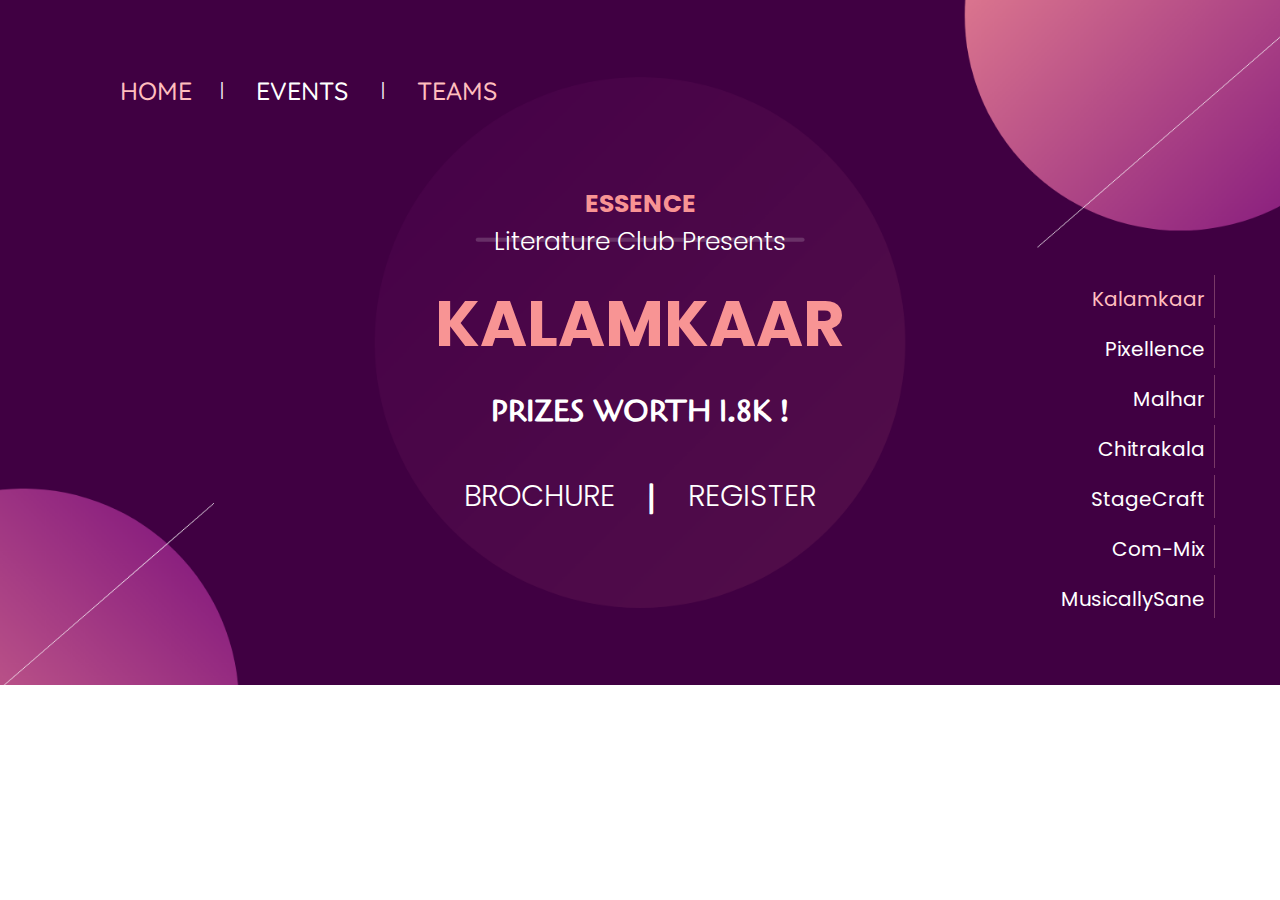
<file: Events/event-1.html>
<!DOCTYPE html>
<html lang="en" class="event_page">

<head>
	<meta charset="UTF-8">
	<meta http-equiv="X-UA-Compatible" content="IE=edge">
	<meta name="viewport" content="width=1540">
	<script src="../Resources/JS/disable-inspection.js"></script>
	<title>IIITV-ICD SBE Kalamkaar</title>
	<link rel="shortcut icon" href="../Resources/Images/FeviconFinal.png" type="image/x-icon">
	<link rel="preconnect" href="https://fonts.gstatic.com">
	<link href="https://fonts.googleapis.com/css2?family=Poppins:wght@400;700&display=swap" rel="stylesheet">
	<link href="https://fonts.googleapis.com/css2?family=Cagliostro&display=swap" rel="stylesheet">
	<link href="https://fonts.googleapis.com/css2?family=Quicksand:wght@700&display=swap" rel="stylesheet">
	<link rel="stylesheet" href="../Resources/CSS/style.css">
</head>

<body class="event-body">
	<div class="event-body-div" style="overflow-y: hidden;">
		<nav style="padding-top:70px; padding-left: 110px; position:absolute;" class="container animation">
			<a href="../index.html" class="home">HOME</a>&nbsp;&nbsp;&nbsp;&nbsp;<b>|</b>&nbsp;&nbsp;&nbsp;&nbsp;
			<a href="#" class="events active">EVENTS</a>&nbsp;&nbsp;&nbsp;&nbsp;&nbsp;<b>|</b>&nbsp;&nbsp;&nbsp;&nbsp;
			<a href="../Teams/team-1.html" class="teams">TEAMS</a>
		</nav>
		<h3 style="margin-top: 185px;">ESSENCE
		</h3>
		<h3 class="line" style="font-weight: 300; color: #ffffff; margin-bottom: 15px;">Literature Club Presents</h3>
		<h1>KALAMKAAR</h1>
		<h2 style="margin-top: 25px;">PRIZES WORTH 1.8K ! <br><br>
			<a class="event-detail-button" href="https://drive.google.com/file/d/1p2IymKjKSDJ2zda-RBe6IHRdV35ygMWM/view?usp=sharing" target="_blank">BROCHURE</a> &nbsp;&nbsp; | &nbsp;&nbsp; 
			<a class="event-detail-button"href="https://docs.google.com/forms/d/1j2zESmUNPmNud_5a_FXYK8Ii0Y2oEgWeb0gOuvVRbvg/edit?usp=sharing" target="_blank">REGISTER</a>
		</h2>
		<ul>
			<li class="cont-li swipe-animation">
				<a href="#" class="active"> Kalamkaar </a>
			</li>
			<li class="cont-li swipe-animation">
				<a href="event-2.html"> Pixellence </a>
			</li>
			<li class="cont-li swipe-animation">
				<a href="event-3.html"> Malhar </a>
			</li>
			<li class="cont-li swipe-animation">
				<a href="event-4.html"> Chitrakala </a>
			</li>
			<li class="cont-li swipe-animation">
				<a href="event-5.html"> StageCraft </a>
			</li>
			<li class="cont-li swipe-animation">
				<a href="event-6.html"> Com-Mix </a>
			</li>
			<li class="cont-li swipe-animation">
				<a href="event-7.html"> MusicallySane </a>
			</li>
		</ul>
	</div>
</body>

</html>
</file>
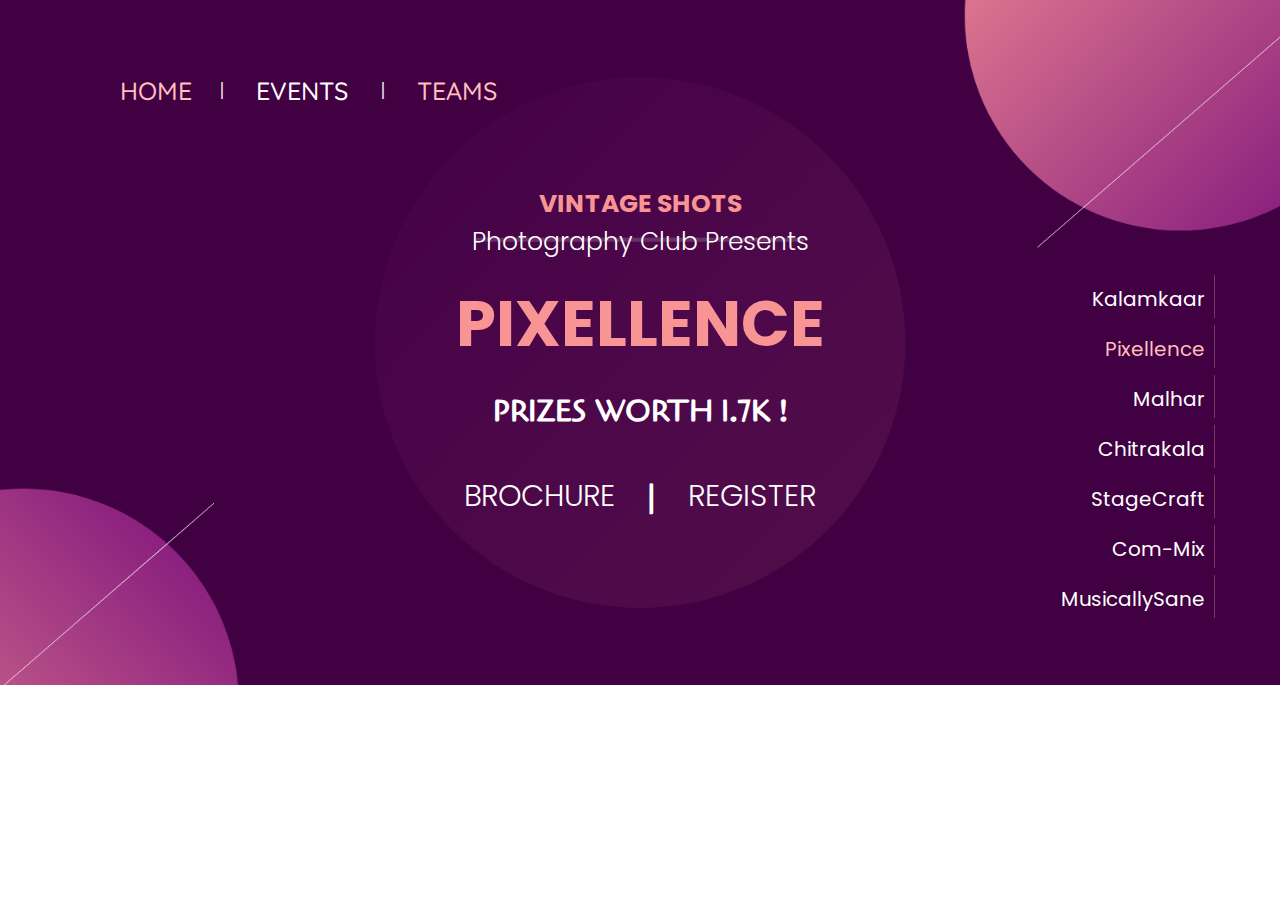
<file: Events/event-2.html>
<!DOCTYPE html>
<html lang="en" class="event_page">

<head>
	<meta charset="UTF-8">
	<meta http-equiv="X-UA-Compatible" content="IE=edge">
	<meta name="viewport" content="width=1540">
	<script src="../Resources/JS/disable-inspection.js"></script>
	<title>IIITV-ICD SBE Pixellence</title>
	<link rel="shortcut icon" href="../Resources/Images/FeviconFinal.png" type="image/x-icon">
	<link rel="preconnect" href="https://fonts.gstatic.com">
	<link href="https://fonts.googleapis.com/css2?family=Poppins:wght@400;700&display=swap" rel="stylesheet">
	<link href="https://fonts.googleapis.com/css2?family=Cagliostro&display=swap" rel="stylesheet">
	<link href="https://fonts.googleapis.com/css2?family=Quicksand:wght@700&display=swap" rel="stylesheet">
	<link rel="stylesheet" href="../Resources/CSS/style.css">
</head>

<body class="event-body">
	<div class="event-body-div" style="overflow-y: hidden;">
		<nav style="padding-top:70px; padding-left: 110px; position:absolute;" class="container animation">
			<a href="../index.html" class="home">HOME</a>&nbsp;&nbsp;&nbsp;&nbsp;<b>|</b>&nbsp;&nbsp;&nbsp;&nbsp;
			<a href="#" class="events active">EVENTS</a>&nbsp;&nbsp;&nbsp;&nbsp;&nbsp;<b>|</b>&nbsp;&nbsp;&nbsp;&nbsp;
			<a href="../Teams/team-1.html" class="teams">TEAMS</a>
		</nav>
		<h3 style="margin-top: 185px;">VINTAGE SHOTS
		</h3>
		<h3 style="font-weight: 300; color: #ffffff; margin-bottom: 15px;">Photography Club Presents</h3>
		<h1 >PIXELLENCE</h1>
		<h2 style="margin-top: 25px;">PRIZES WORTH 1.7K ! <br><br>
			<a class="event-detail-button" href="https://drive.google.com/file/d/1z0d2UCihuOVECp3DSAgvnSQmucKH1pAK/view?usp=sharing" target="_blank">BROCHURE</a> &nbsp;&nbsp; | &nbsp;&nbsp; 
			<a class="event-detail-button"href="https://docs.google.com/forms/d/1kRis7jmcJztSyFahsmYsS7JOHBawSRUImPK9avq2OOk/edit?usp=sharing" target="_blank">REGISTER</a>
		</h2>
		<ul>
			<li class="cont-li swipe-animation">
				<a href="event-1.html"> Kalamkaar </a>
			</li>
			<li class="cont-li swipe-animation">
				<a href="#" class="active"> Pixellence </a>
			</li>
			<li class="cont-li swipe-animation">
				<a href="event-3.html"> Malhar </a>
			</li>
			<li class="cont-li swipe-animation">
				<a href="event-4.html"> Chitrakala </a>
			</li>
			<li class="cont-li swipe-animation">
				<a href="event-5.html"> StageCraft </a>
			</li>
			<li class="cont-li swipe-animation">
				<a href="event-6.html"> Com-Mix </a>
			</li>
			<li class="cont-li swipe-animation">
				<a href="event-7.html"> MusicallySane </a>
			</li>
		</ul>
	</div>
</body>

</html>
</file>
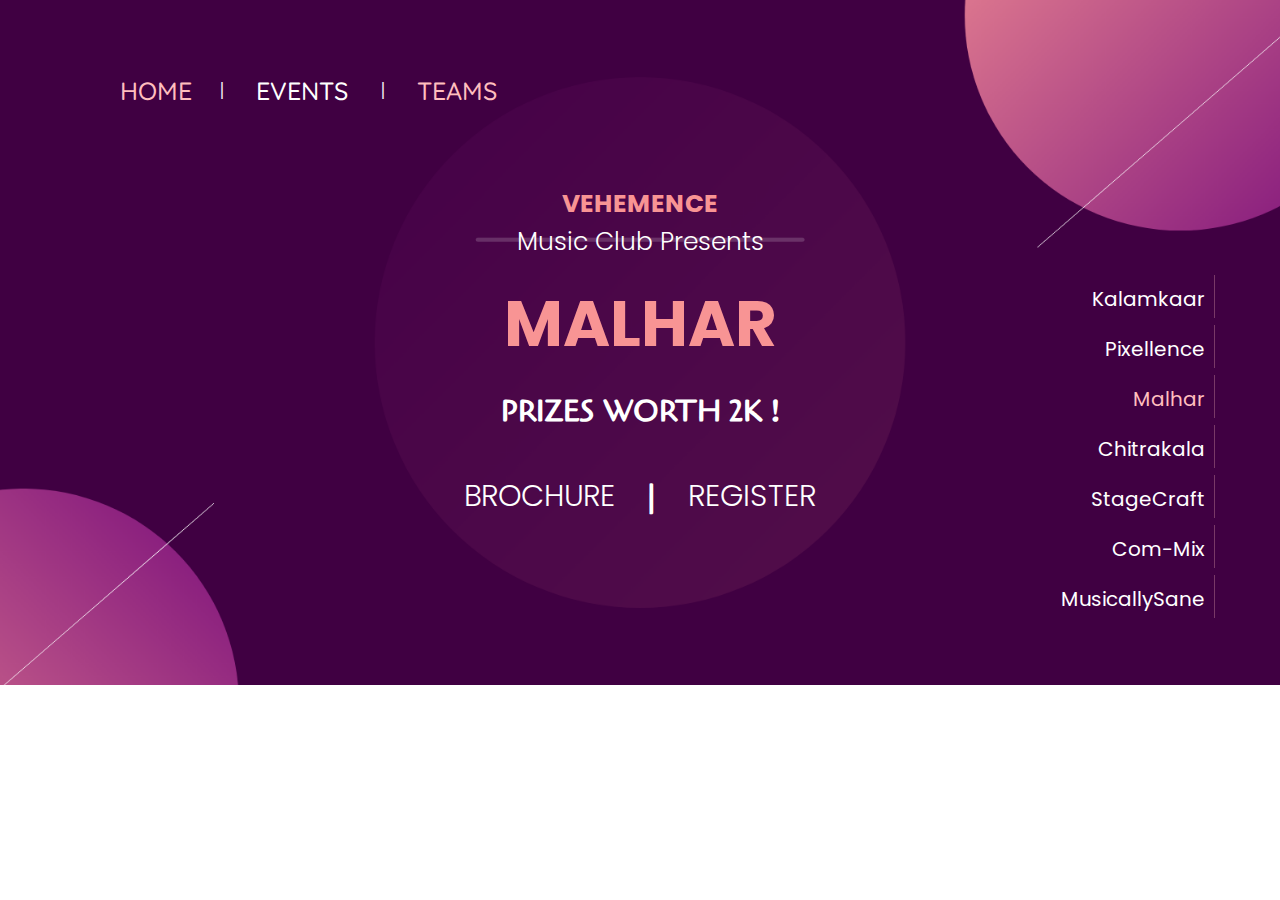
<file: Events/event-3.html>
<!DOCTYPE html>
<html lang="en" class="event_page">

<head>
	<meta charset="UTF-8">
	<meta http-equiv="X-UA-Compatible" content="IE=edge">
	<meta name="viewport" content="width=1540">
	<script src="../Resources/JS/disable-inspection.js"></script>
	<title>IIITV-ICD SBE Malhar</title>
	<link rel="shortcut icon" href="../Resources/Images/FeviconFinal.png" type="image/x-icon">
	<link rel="preconnect" href="https://fonts.gstatic.com">
	<link href="https://fonts.googleapis.com/css2?family=Poppins:wght@400;700&display=swap" rel="stylesheet">
	<link href="https://fonts.googleapis.com/css2?family=Cagliostro&display=swap" rel="stylesheet">
	<link href="https://fonts.googleapis.com/css2?family=Quicksand:wght@700&display=swap" rel="stylesheet">
	<link rel="stylesheet" href="../Resources/CSS/style.css">
</head>

<body class="event-body">
	<div class="event-body-div" style="overflow-y: hidden;">
		<nav style="padding-top:70px; padding-left: 110px; position:absolute;" class="container animation">
			<a href="../index.html" class="home">HOME</a>&nbsp;&nbsp;&nbsp;&nbsp;<b>|</b>&nbsp;&nbsp;&nbsp;&nbsp;
			<a href="#" class="events active">EVENTS</a>&nbsp;&nbsp;&nbsp;&nbsp;&nbsp;<b>|</b>&nbsp;&nbsp;&nbsp;&nbsp;
			<a href="../Teams/team-1.html" class="teams">TEAMS</a>
		</nav>
		<h3 style="margin-top: 185px;">VEHEMENCE
		</h3>
		<h3 style="font-weight: 300; color: #ffffff; margin-bottom: 15px;">Music Club Presents</h3>
		<h1 >MALHAR</h1>
		<h2 style="margin-top: 25px;">PRIZES WORTH 2K ! <br><br>
			<a class="event-detail-button" href="https://drive.google.com/file/d/1WCYRzNHE5WgCpAQR8tpdQ-aq12fBctIY/view?usp=sharing" target="_blank">BROCHURE</a> &nbsp;&nbsp; | &nbsp;&nbsp; 
			<a class="event-detail-button"href="https://docs.google.com/forms/d/1MT23nUyUDJVqVbMdfaoxkTRduE6LcVtjR9ykVhjSMiM/edit?usp=sharing" target="_blank">REGISTER</a>
		</h2>
		<ul>
			<li class="cont-li swipe-animation">
				<a href="event-1.html"> Kalamkaar </a>
			</li>
			<li class="cont-li swipe-animation">
				<a href="event-2.html"> Pixellence </a>
			</li>
			<li class="cont-li swipe-animation">
				<a href="#" class="active"> Malhar </a>
			</li>
			<li class="cont-li swipe-animation">
				<a href="event-4.html"> Chitrakala </a>
			</li>
			<li class="cont-li swipe-animation">
				<a href="event-5.html"> StageCraft </a>
			</li>
			<li class="cont-li swipe-animation">
				<a href="event-6.html"> Com-Mix </a>
			</li>
			<li class="cont-li swipe-animation">
				<a href="event-7.html"> MusicallySane </a>
			</li>
		</ul>
	</div>
</body>

</html>
</file>
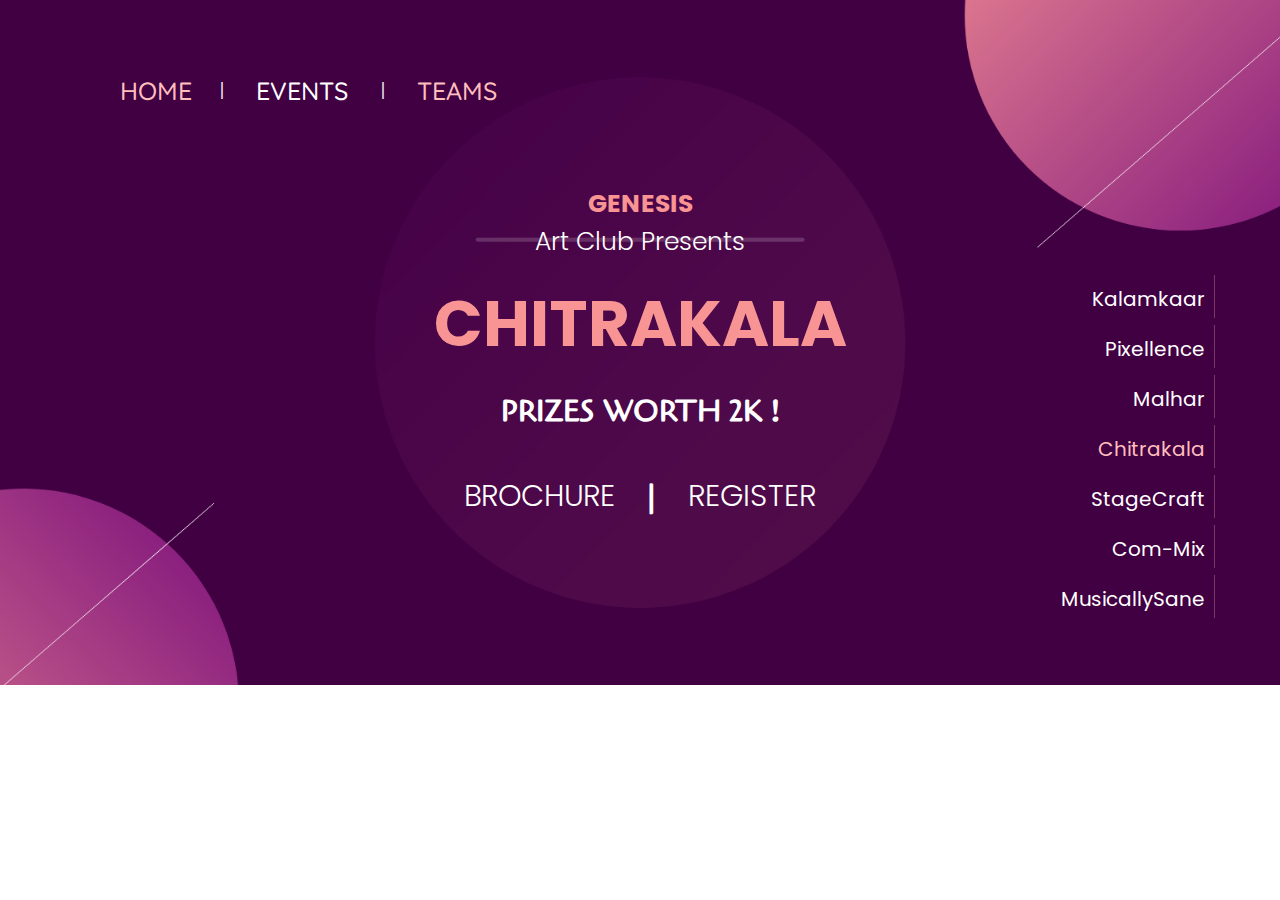
<file: Events/event-4.html>
<!DOCTYPE html>
<html lang="en" class="event_page">

<head>
	<meta charset="UTF-8">
	<meta http-equiv="X-UA-Compatible" content="IE=edge">
	<meta name="viewport" content="width=1540">
	<script src="../Resources/JS/disable-inspection.js"></script>
	<title>IIITV-ICD SBE Chitrakala</title>
	<link rel="shortcut icon" href="../Resources/Images/FeviconFinal.png" type="image/x-icon">
	<link rel="preconnect" href="https://fonts.gstatic.com">
	<link href="https://fonts.googleapis.com/css2?family=Poppins:wght@400;700&display=swap" rel="stylesheet">
	<link href="https://fonts.googleapis.com/css2?family=Cagliostro&display=swap" rel="stylesheet">
	<link href="https://fonts.googleapis.com/css2?family=Quicksand:wght@700&display=swap" rel="stylesheet">
	<link rel="stylesheet" href="../Resources/CSS/style.css">
</head>

<body class="event-body">
	<div class="event-body-div" style="overflow-y: hidden;">
		<nav style="padding-top:70px; padding-left: 110px; position:absolute;" class="container animation">
			<a href="../index.html" class="home">HOME</a>&nbsp;&nbsp;&nbsp;&nbsp;<b>|</b>&nbsp;&nbsp;&nbsp;&nbsp;
			<a href="#" class="events active">EVENTS</a>&nbsp;&nbsp;&nbsp;&nbsp;&nbsp;<b>|</b>&nbsp;&nbsp;&nbsp;&nbsp;
			<a href="../Teams/team-1.html" class="teams">TEAMS</a>
		</nav>
		<h3 style="margin-top: 185px;">GENESIS
		</h3>
		<h3 style="font-weight: 300; color: #ffffff; margin-bottom: 15px;">Art Club Presents</h3>
		<h1 >CHITRAKALA</h1>
		<h2 style="margin-top: 25px;">PRIZES WORTH 2K ! <br><br>
			<a class="event-detail-button" href="https://drive.google.com/file/d/1VyA-A3WIe21M0mRAx16j-3Z0b1khTmyM/view?usp=sharing" target="_blank">BROCHURE</a> &nbsp;&nbsp; | &nbsp;&nbsp; 
			<a class="event-detail-button"href="https://docs.google.com/forms/d/1FCTmVBxEsNWyadiRhwnyn0sP4JP9dC-b-GORR8D55Oo/edit?usp=sharing" target="_blank">REGISTER</a>
		</h2>
		<ul>
			<li class="cont-li swipe-animation">
				<a href="event-1.html"> Kalamkaar </a>
			</li>
			<li class="cont-li swipe-animation">
				<a href="event-2.html"> Pixellence </a>
			</li>
			<li class="cont-li swipe-animation">
				<a href="event-3.html"> Malhar </a>
			</li>
			<li class="cont-li swipe-animation">
				<a href="#" class="active"> Chitrakala </a>
			</li>
			<li class="cont-li swipe-animation">
				<a href="event-5.html"> StageCraft </a>
			</li>
			<li class="cont-li swipe-animation">
				<a href="event-6.html"> Com-Mix </a>
			</li>
			<li class="cont-li swipe-animation">
				<a href="event-7.html"> MusicallySane </a>
			</li>
		</ul>
	</div>
</body>

</html>
</file>
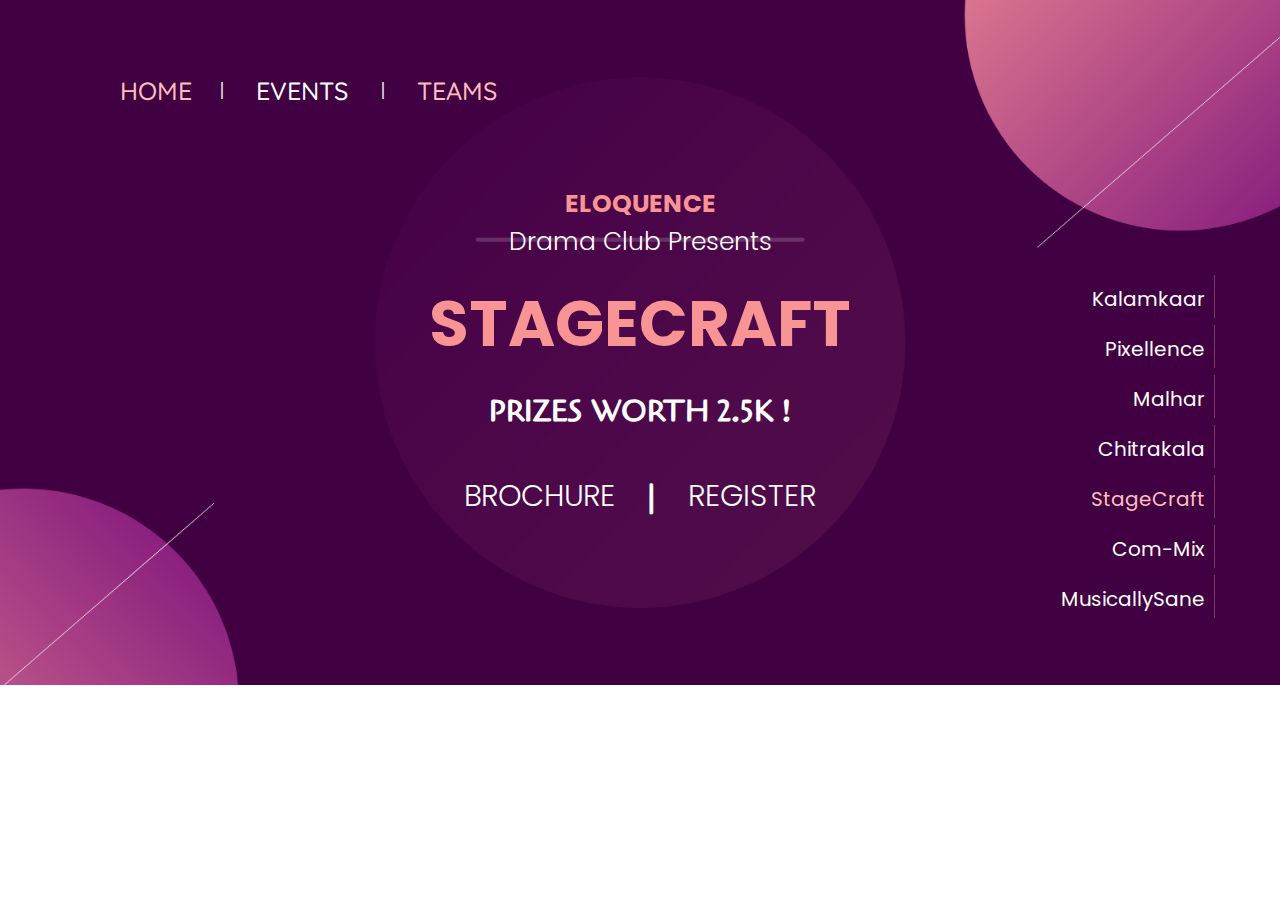
<file: Events/event-5.html>
<!DOCTYPE html>
<html lang="en" class="event_page">

<head>
	<meta charset="UTF-8">
	<meta http-equiv="X-UA-Compatible" content="IE=edge">
	<meta name="viewport" content="width=1540">
	<script src="../Resources/JS/disable-inspection.js"></script>
	<title>IIITV-ICD SBE StageCraft</title>
	<link rel="shortcut icon" href="../Resources/Images/FeviconFinal.png" type="image/x-icon">
	<link rel="preconnect" href="https://fonts.gstatic.com">
	<link href="https://fonts.googleapis.com/css2?family=Poppins:wght@400;700&display=swap" rel="stylesheet">
	<link href="https://fonts.googleapis.com/css2?family=Cagliostro&display=swap" rel="stylesheet">
	<link href="https://fonts.googleapis.com/css2?family=Quicksand:wght@700&display=swap" rel="stylesheet">
	<link rel="stylesheet" href="../Resources/CSS/style.css">
</head>

<body class="event-body">
	<div class="event-body-div" style="overflow-y: hidden;">
		<nav style="padding-top:70px; padding-left: 110px; position:absolute;" class="container animation">
			<a href="../index.html" class="home">HOME</a>&nbsp;&nbsp;&nbsp;&nbsp;<b>|</b>&nbsp;&nbsp;&nbsp;&nbsp;
			<a href="#" class="events active">EVENTS</a>&nbsp;&nbsp;&nbsp;&nbsp;&nbsp;<b>|</b>&nbsp;&nbsp;&nbsp;&nbsp;
			<a href="../Teams/team-1.html" class="teams">TEAMS</a>
		</nav>
		<h3 style="margin-top: 185px;">ELOQUENCE
		</h3>
		<h3 style="font-weight: 300; color: #ffffff; margin-bottom: 15px;">Drama Club Presents</h3>
		<h1 >STAGECRAFT</h1>
		<h2 style="margin-top: 25px;">PRIZES WORTH 2.5K ! <br><br>
			<a class="event-detail-button" href="https://drive.google.com/file/d/1zSJ2rXXBC_FzQgEasNiP_FuVH8C_hnQS/view?usp=sharing" target="_blank">BROCHURE</a> &nbsp;&nbsp; | &nbsp;&nbsp; 
			<a class="event-detail-button"href="https://docs.google.com/forms/d/13-fOoEl81Iq5Vbuyg9UrgYCtbf9SEHSY9sxtkIRCbLc/edit?usp=sharing" target="_blank">REGISTER</a>
		</h2>
		<ul>
			<li class="cont-li swipe-animation">
				<a href="event-1.html"> Kalamkaar </a>
			</li>
			<li class="cont-li swipe-animation">
				<a href="event-2.html"> Pixellence </a>
			</li>
			<li class="cont-li swipe-animation">
				<a href="event-3.html"> Malhar </a>
			</li>
			<li class="cont-li swipe-animation">
				<a href="event-4.html"> Chitrakala </a>
			</li>
			<li class="cont-li swipe-animation">
				<a href="#" class="active"> StageCraft </a>
			</li>
			<li class="cont-li swipe-animation">
				<a href="event-6.html"> Com-Mix </a>
			</li>
			<li class="cont-li swipe-animation">
				<a href="event-7.html"> MusicallySane </a>
			</li>
		</ul>
	</div>
</body>

</html>
</file>
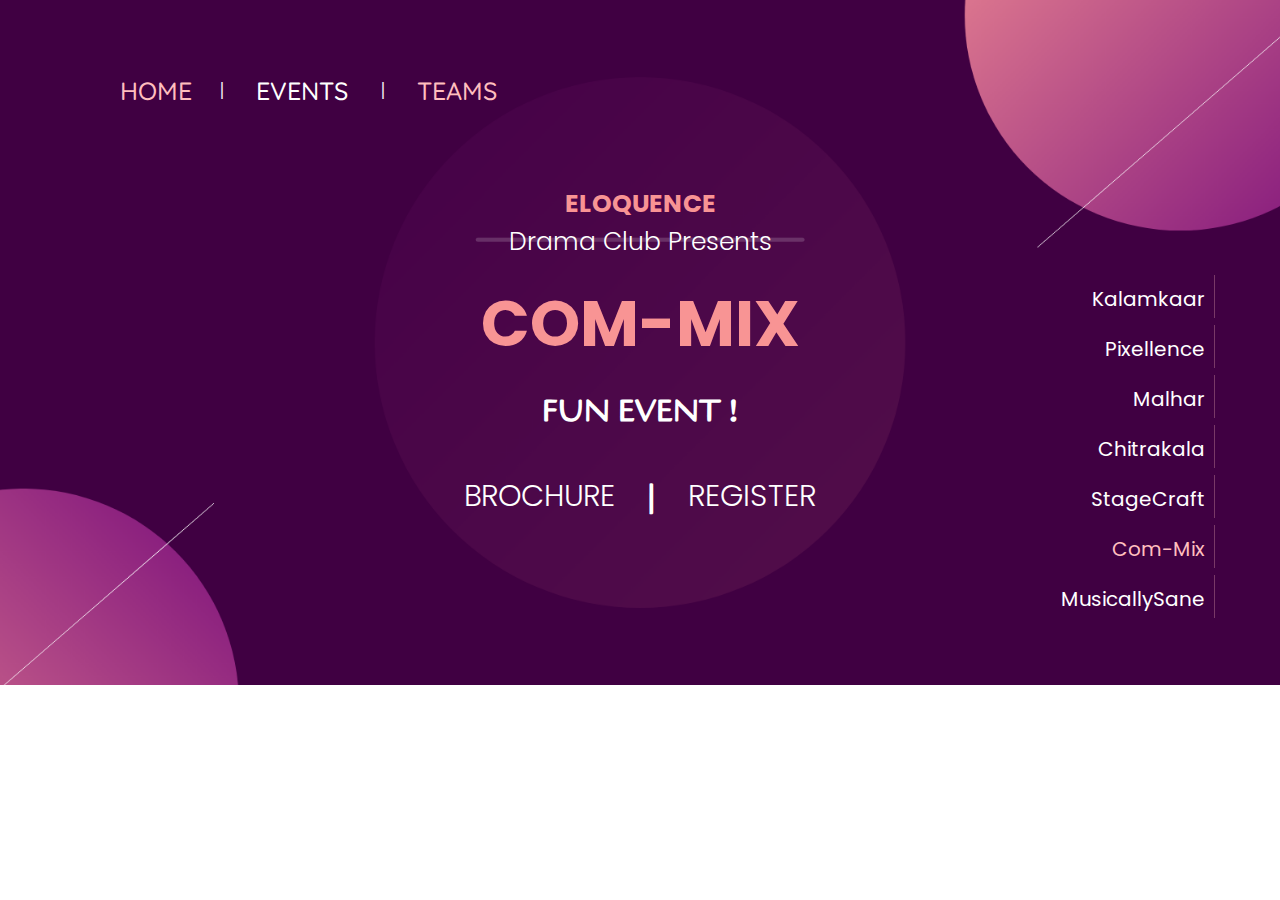
<file: Events/event-6.html>
<!DOCTYPE html>
<html lang="en" class="event_page">

<head>
	<meta charset="UTF-8">
	<meta http-equiv="X-UA-Compatible" content="IE=edge">
	<meta name="viewport" content="width=1540">
	<script src="../Resources/JS/disable-inspection.js"></script>
	<title>IIITV-ICD SBE Com-Mix</title>
	<link rel="shortcut icon" href="../Resources/Images/FeviconFinal.png" type="image/x-icon">
	<link rel="preconnect" href="https://fonts.gstatic.com">
	<link href="https://fonts.googleapis.com/css2?family=Poppins:wght@400;700&display=swap" rel="stylesheet">
	<link href="https://fonts.googleapis.com/css2?family=Cagliostro&display=swap" rel="stylesheet">
	<link href="https://fonts.googleapis.com/css2?family=Quicksand:wght@700&display=swap" rel="stylesheet">
	<link rel="stylesheet" href="../Resources/CSS/style.css">
</head>

<body class="event-body">
	<div class="event-body-div" style="overflow-y: hidden;">
		<nav style="padding-top:70px; padding-left: 110px; position:absolute;" class="container animation">
			<a href="../index.html" class="home">HOME</a>&nbsp;&nbsp;&nbsp;&nbsp;<b>|</b>&nbsp;&nbsp;&nbsp;&nbsp;
			<a href="#" class="events active">EVENTS</a>&nbsp;&nbsp;&nbsp;&nbsp;&nbsp;<b>|</b>&nbsp;&nbsp;&nbsp;&nbsp;
			<a href="../Teams/team-1.html" class="teams">TEAMS</a>
		</nav>
		<h3 style="margin-top: 185px;">ELOQUENCE
		</h3>
		<h3 style="font-weight: 300; color: #ffffff; margin-bottom: 15px;">Drama Club Presents</h3>
		<h1 >COM-MIX</h1>
		<h2 style="margin-top: 25px;">FUN EVENT ! <br><br>
			<a class="event-detail-button" href="https://drive.google.com/file/d/1hlQKsbmOFKp8X967tsMO1UjEM4iP_tkF/view?usp=sharing" target="_blank">BROCHURE</a> &nbsp;&nbsp; | &nbsp;&nbsp; 
			<a class="event-detail-button"href="https://docs.google.com/forms/d/1oeueVWD6wAUIqlklg5wnSS3LZlAwZibf0j7XTo4aW5o/edit?usp=sharing" target="_blank">REGISTER</a>
		</h2>
		<ul>
			<li class="cont-li swipe-animation">
				<a href="event-1.html"> Kalamkaar </a>
			</li>
			<li class="cont-li swipe-animation">
				<a href="event-2.html"> Pixellence </a>
			</li>
			<li class="cont-li swipe-animation">
				<a href="event-3.html"> Malhar </a>
			</li>
			<li class="cont-li swipe-animation">
				<a href="event-4.html"> Chitrakala </a>
			</li>
			<li class="cont-li swipe-animation">
				<a href="event-5.html"> StageCraft </a>
			</li>
			<li class="cont-li swipe-animation">
				<a href="#" class="active"> Com-Mix </a>
			</li>
			<li class="cont-li swipe-animation">
				<a href="event-7.html"> MusicallySane </a>
			</li>
		</ul>
	</div>
</body>

</html>
</file>
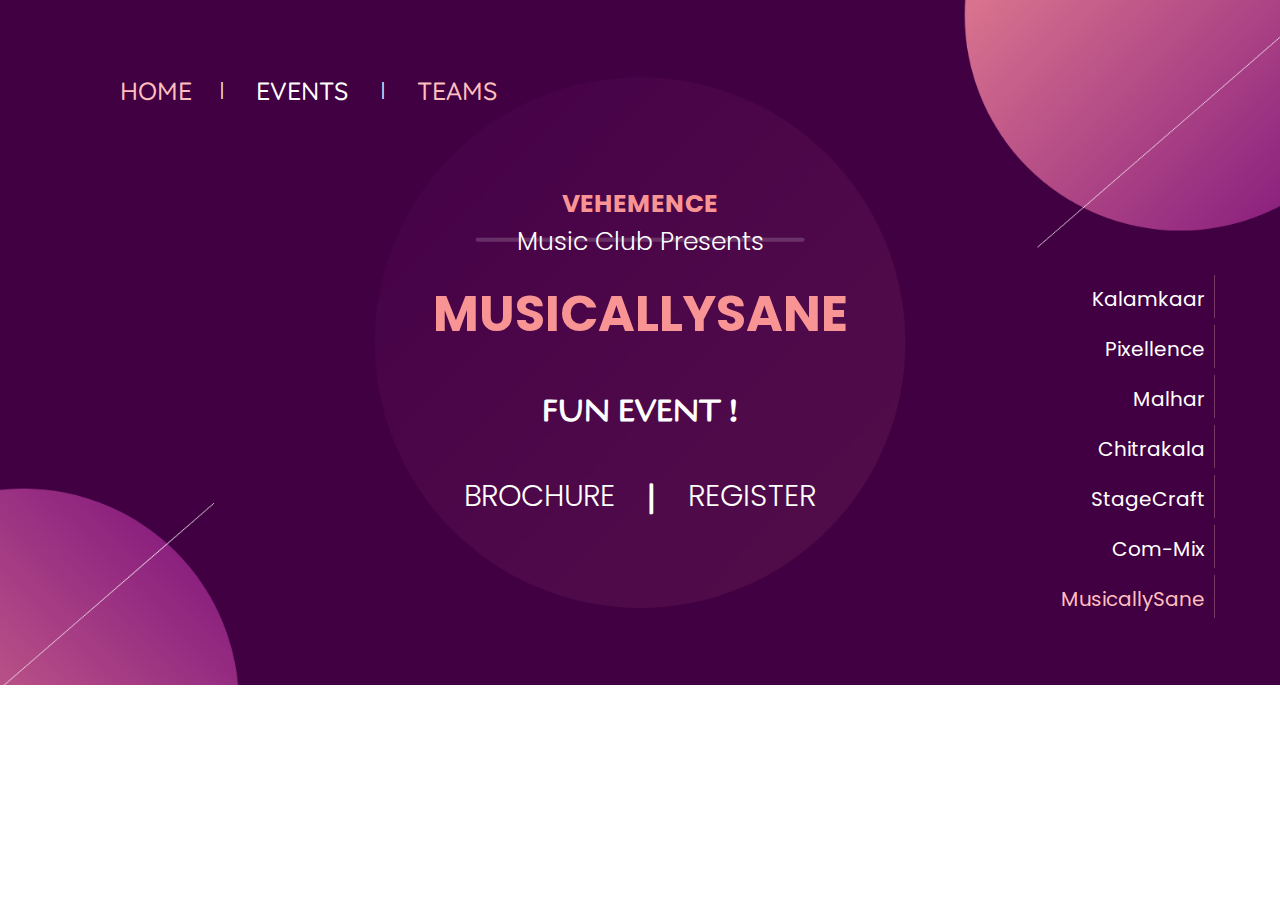
<file: Events/event-7.html>
<!DOCTYPE html>
<html lang="en" class="event_page">

<head>
	<meta charset="UTF-8">
	<meta http-equiv="X-UA-Compatible" content="IE=edge">
	<meta name="viewport" content="width=1540">
	<script src="../Resources/JS/disable-inspection.js"></script>
	<title>IIITV-ICD SBE MusicallySane</title>
	<link rel="shortcut icon" href="../Resources/Images/FeviconFinal.png" type="image/x-icon">
	<link rel="preconnect" href="https://fonts.gstatic.com">
	<link href="https://fonts.googleapis.com/css2?family=Poppins:wght@400;700&display=swap" rel="stylesheet">
	<link href="https://fonts.googleapis.com/css2?family=Cagliostro&display=swap" rel="stylesheet">
	<link href="https://fonts.googleapis.com/css2?family=Quicksand:wght@700&display=swap" rel="stylesheet">
	<link rel="stylesheet" href="../Resources/CSS/style.css">
</head>

<body class="event-body">
	<div class="event-body-div" style="overflow-y: hidden;">
		<nav style="padding-top:70px; padding-left: 110px; position:absolute;" class="container animation">
			<a href="../index.html" class="home">HOME</a>&nbsp;&nbsp;&nbsp;&nbsp;<b>|</b>&nbsp;&nbsp;&nbsp;&nbsp;
			<a href="#" class="events active">EVENTS</a>&nbsp;&nbsp;&nbsp;&nbsp;&nbsp;<b>|</b>&nbsp;&nbsp;&nbsp;&nbsp;
			<a href="../Teams/team-1.html" class="teams">TEAMS</a>
		</nav>
		<h3 style="margin-top: 185px;">VEHEMENCE
		</h3>
		<h3 style="font-weight: 300; color: #ffffff; margin-bottom: 15px;">Music Club Presents</h3>
		<h1 style="font-size: 50px;">MUSICALLYSANE</h1>
		<h2 style="margin-top: 25px;">FUN EVENT ! <br><br>
			<a class="event-detail-button" href="https://drive.google.com/file/d/14T0U1NaE9Q37hijPWQtyBE3Vt48qQ-Uu/view?usp=sharing" target="_blank">BROCHURE</a> &nbsp;&nbsp; | &nbsp;&nbsp; 
			<a class="event-detail-button"href="https://docs.google.com/forms/d/1qMZ3UVZL7b4Mb81UVplBuJEfSCaI6a02VdT5ijJcgYE/edit?usp=sharing" target="_blank">REGISTER</a>
		</h2>
		<ul>
			<li class="cont-li swipe-animation">
				<a href="event-1.html"> Kalamkaar </a>
			</li>
			<li class="cont-li swipe-animation">
				<a href="event-2.html"> Pixellence </a>
			</li>
			<li class="cont-li swipe-animation">
				<a href="event-3.html"> Malhar </a>
			</li>
			<li class="cont-li swipe-animation">
				<a href="event-4.html"> Chitrakala </a>
			</li>
			<li class="cont-li swipe-animation">
				<a href="event-5.html"> StageCraft </a>
			</li>
			<li class="cont-li swipe-animation">
				<a href="event-6.html"> Com-Mix </a>
			</li>
			<li class="cont-li swipe-animation">
				<a href="#" class="active"> MusicallySane </a>
			</li>
		</ul>
	</div>
</body>

</html>
</file>
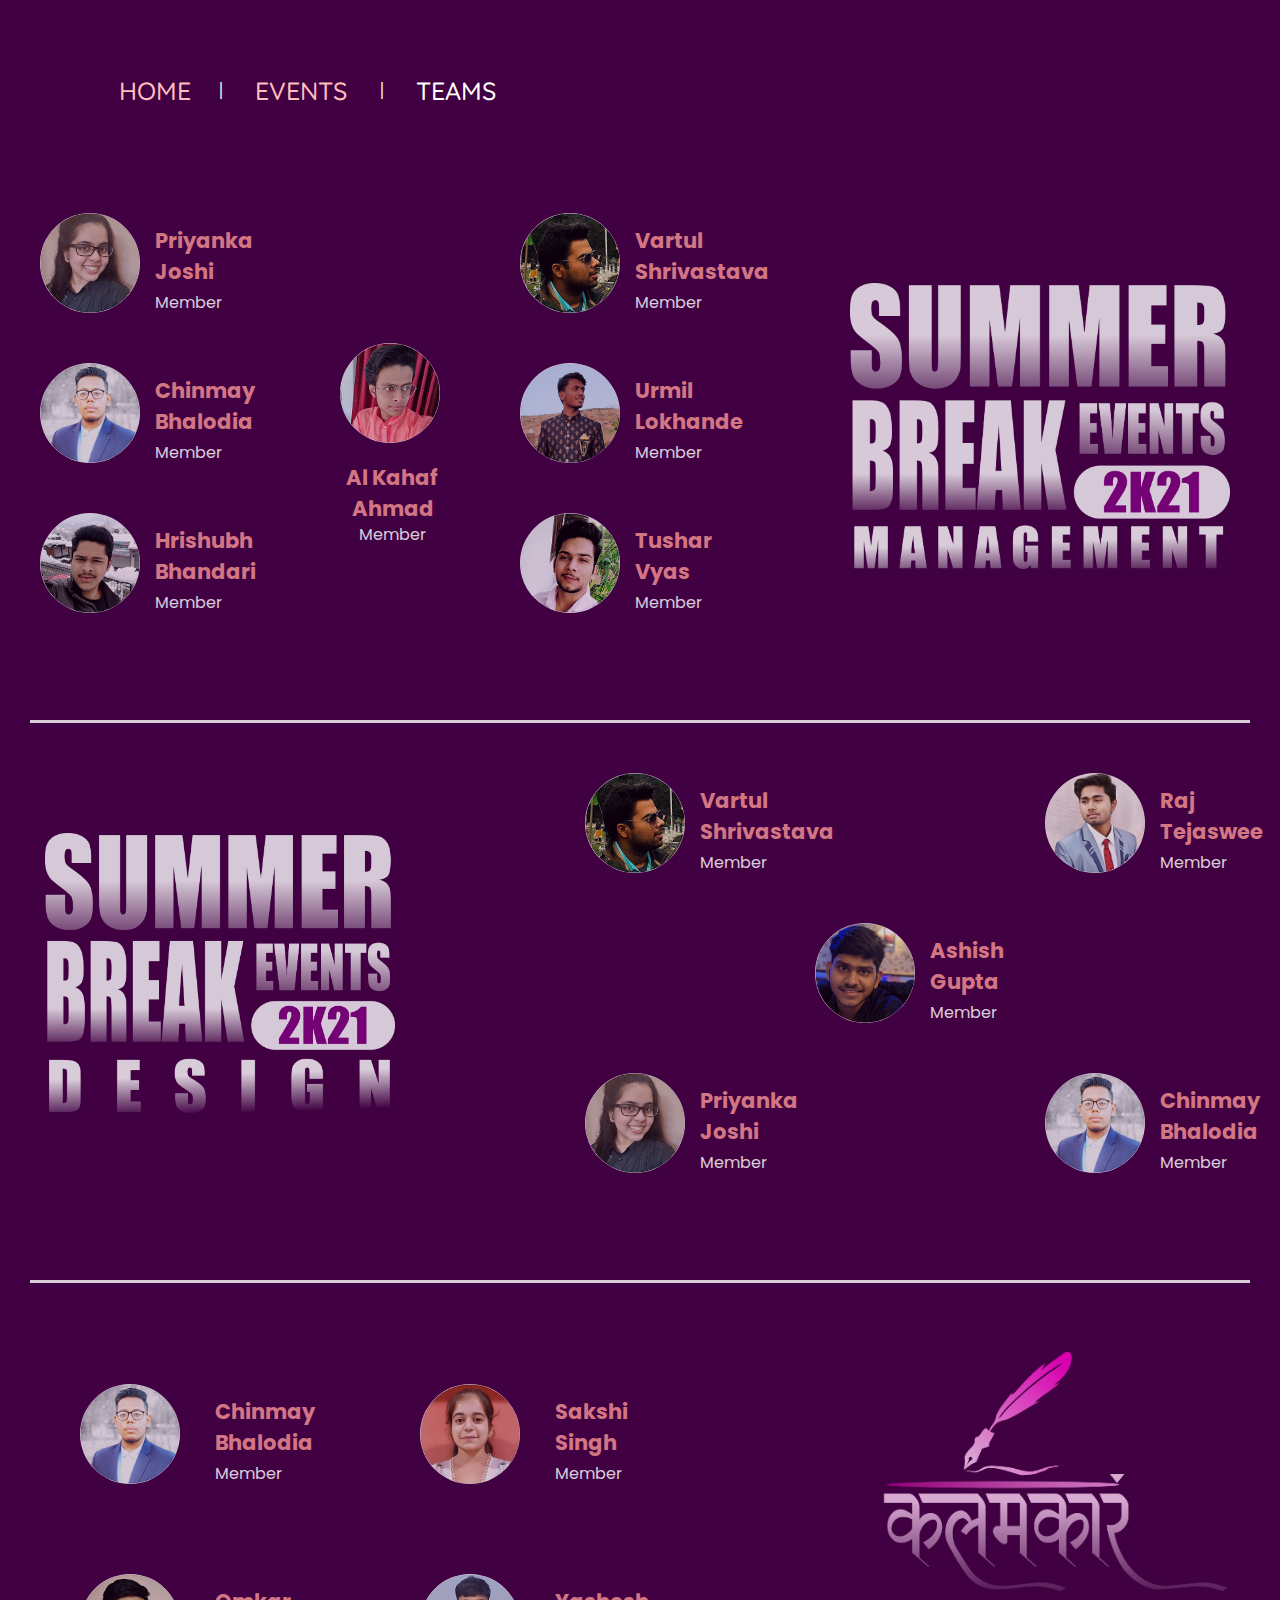
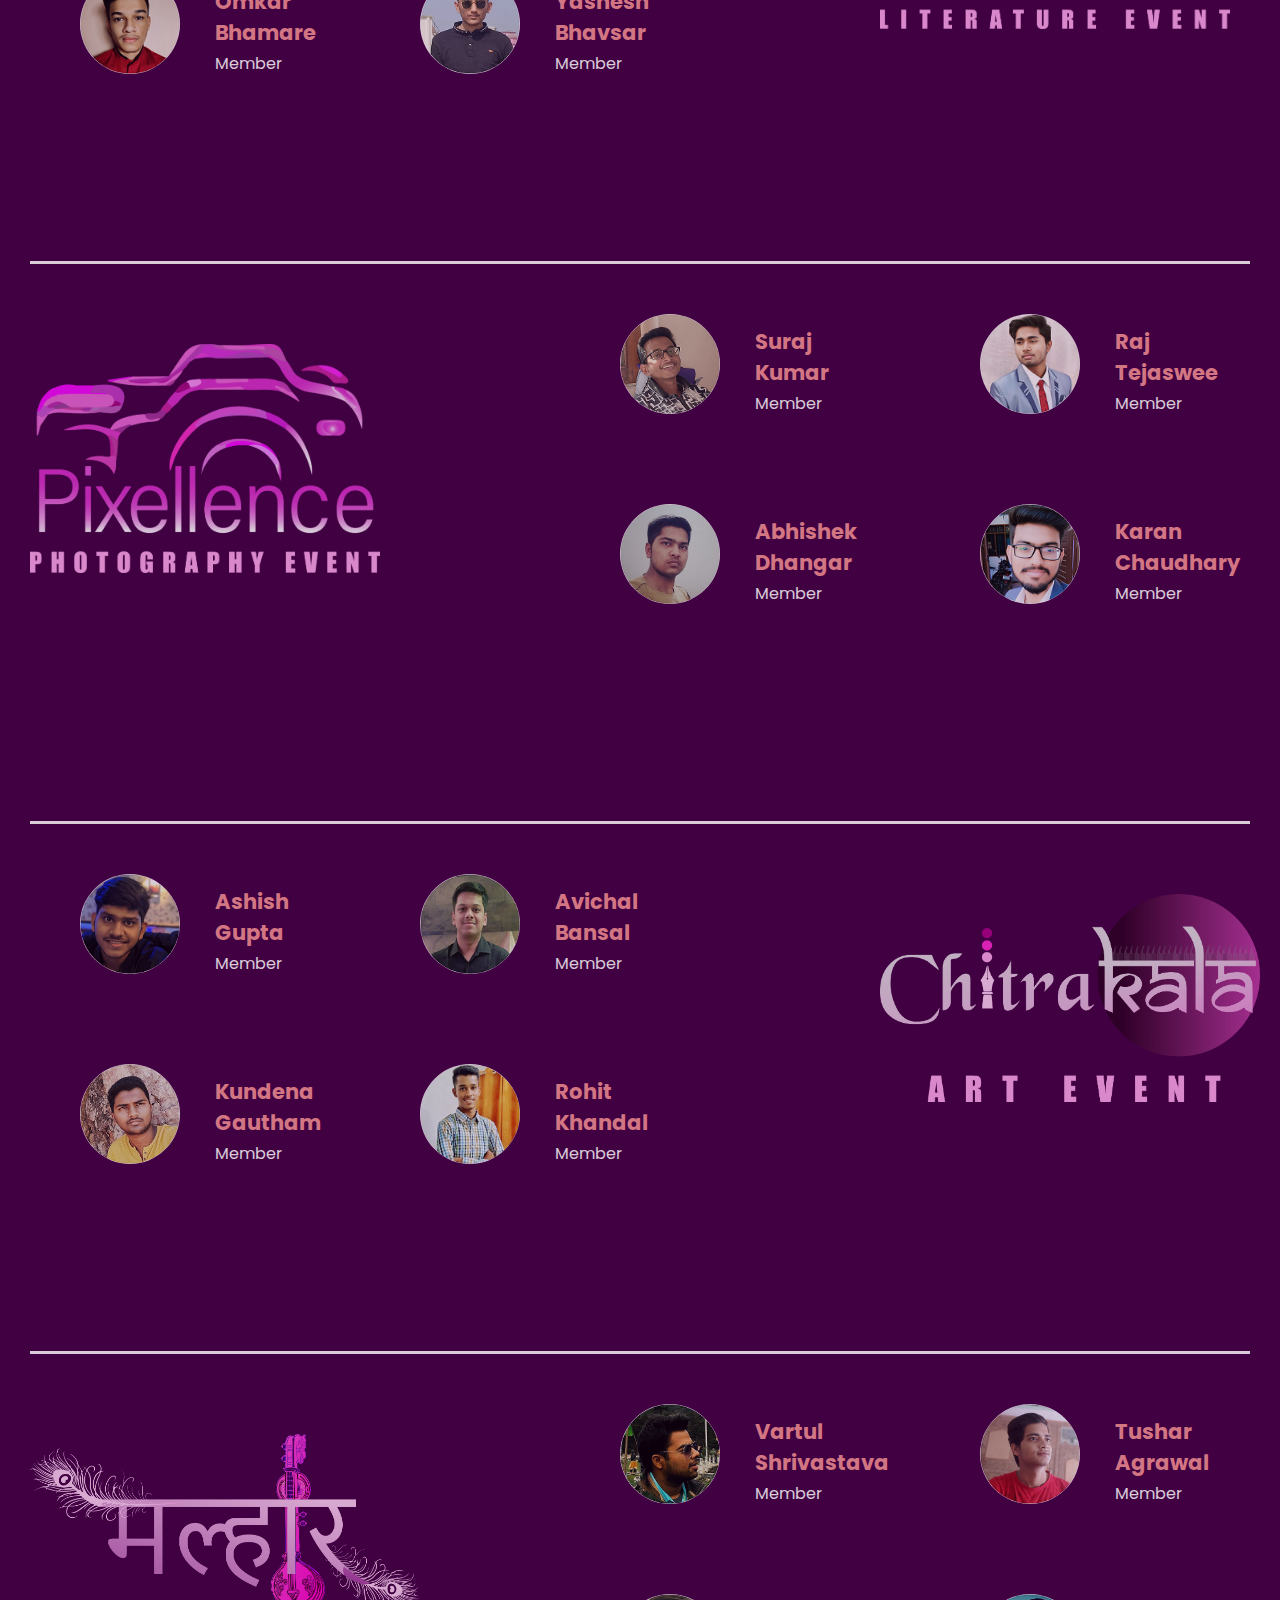
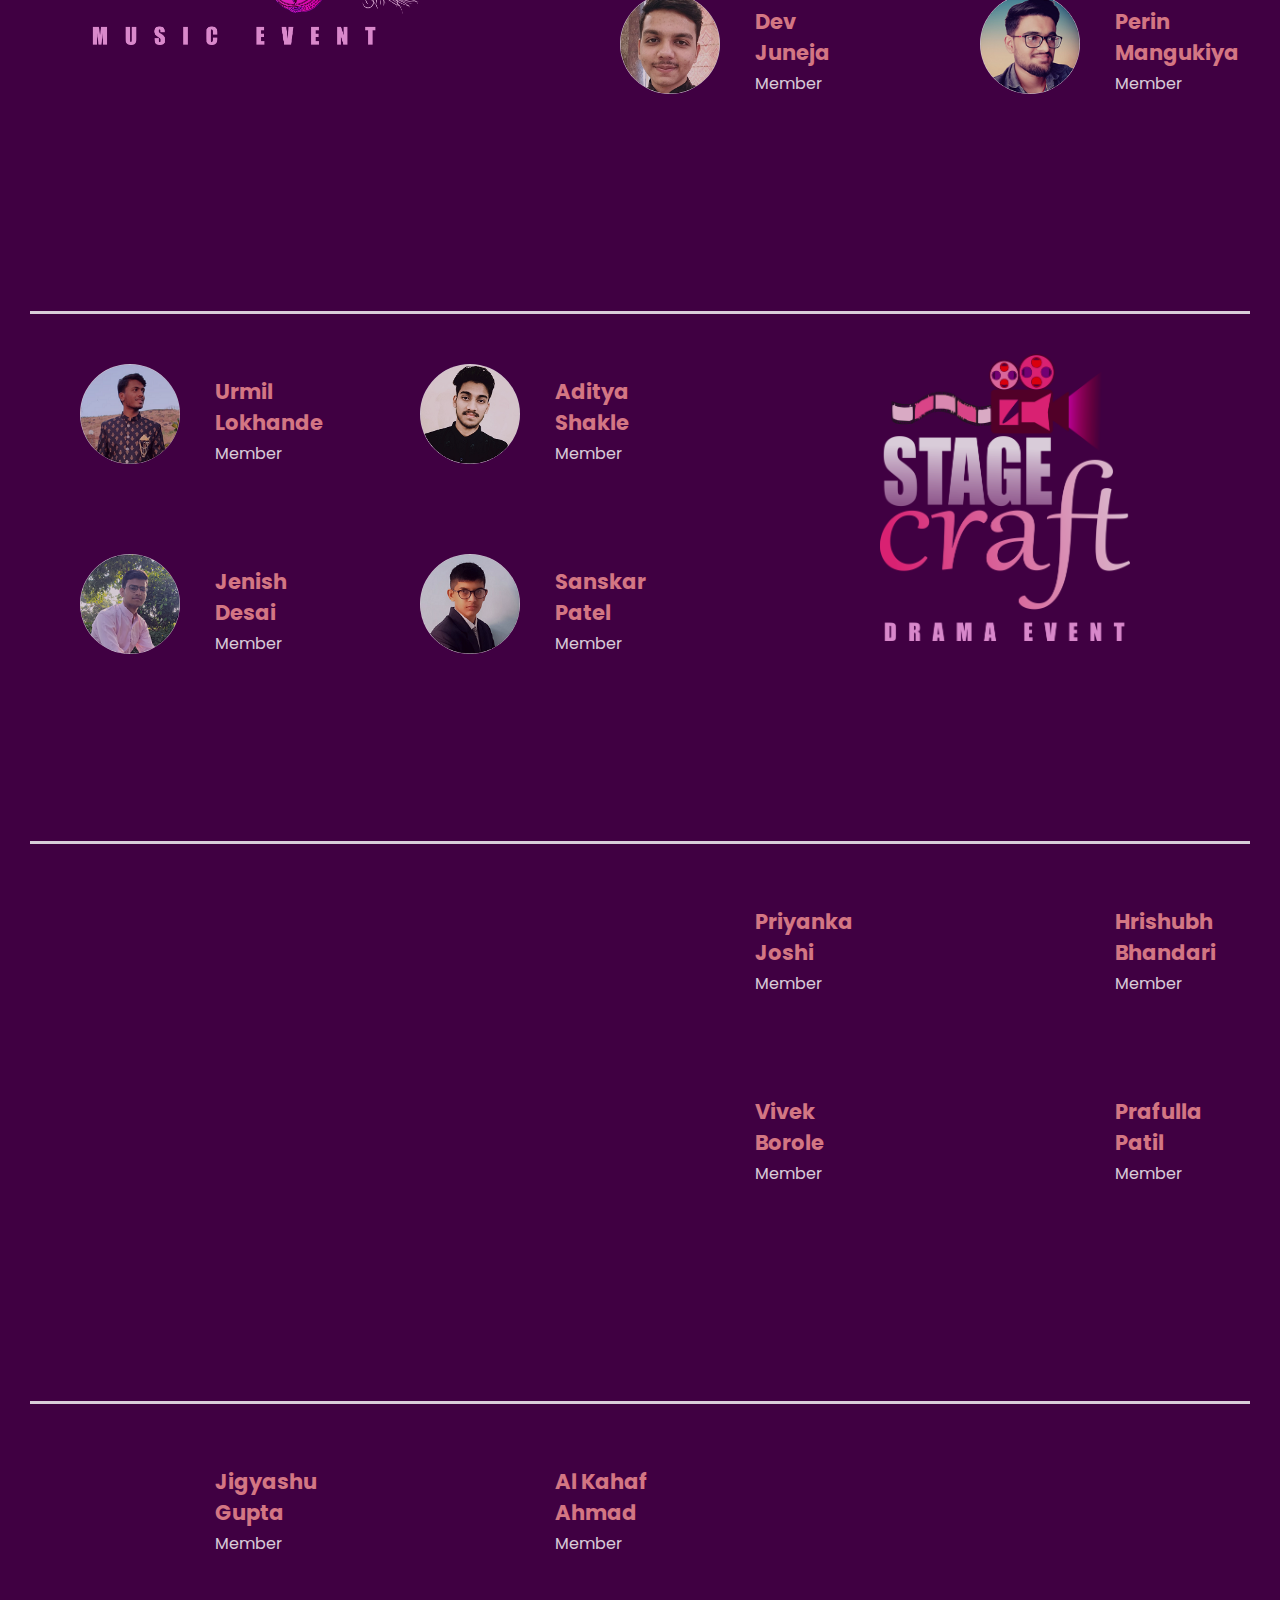
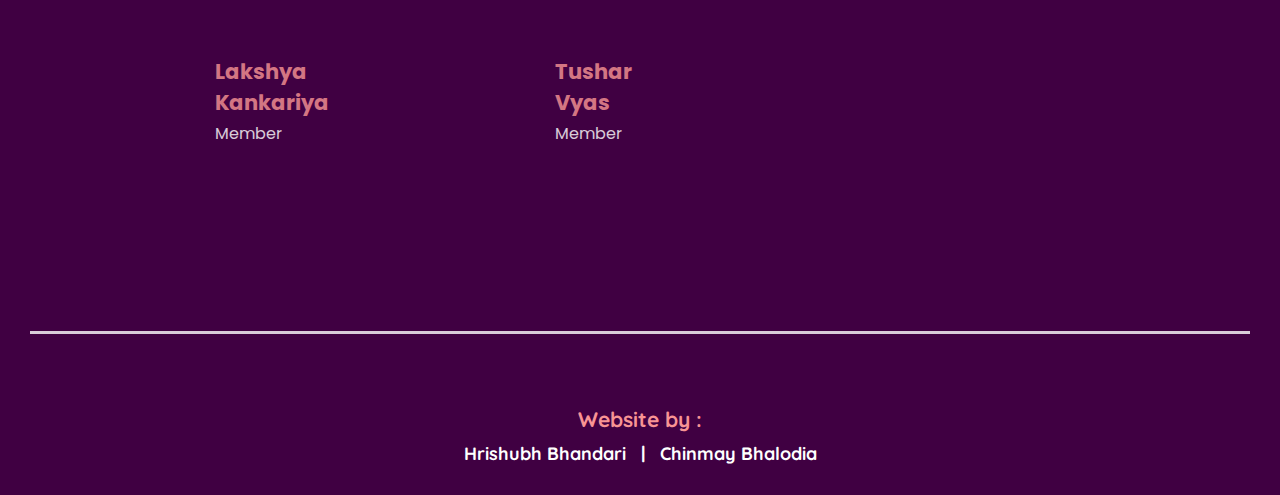
<file: Teams/team-1.html>
<!DOCTYPE html>
<html lang="en" class="team_page">

<head>
	<meta charset="UTF-8" />
	<meta http-equiv="X-UA-Compatible" content="IE=edge" />
	<meta name="viewport" content="width=device-width, initial-scale=1.0" />
	<!-- <script src="../Resources/JS/disable-inspection.js"></script> -->
	<title>IIITV-ICD SBE Teams</title>
	<link rel="shortcut icon" href="../Resources/Images/FeviconFinal.png" type="image/x-icon">
	<link rel="preconnect" href="https://fonts.gstatic.com" />
	<link href="https://fonts.googleapis.com/css2?family=Poppins:wght@400;700&display=swap" rel="stylesheet" />
	<link href="https://fonts.googleapis.com/css2?family=Cagliostro&display=swap" rel="stylesheet" />
	<link href="https://fonts.googleapis.com/css2?family=Quicksand:wght@700&display=swap" rel="stylesheet" />
	<link href="https://fonts.googleapis.com/css2?family=Poppins:wght@200&display=swap" rel="stylesheet">
	<link href="https://fonts.googleapis.com/css2?family=Montserrat:wght@500&display=swap" rel="stylesheet">
	<link rel="stylesheet" href="../Resources/CSS/style.css" />
</head>

<body class="team-body">
	<div class="team-body-div">
		<nav style="padding-bottom: 0%; padding-left: 59px ;position: absolute;" class="container animation">
			<a href="../index.html" class="home">HOME</a>&nbsp;&nbsp;&nbsp;&nbsp;<b>|</b>&nbsp;&nbsp;&nbsp;&nbsp;
			<a href="../Events/event-1.html"
				class="events">EVENTS</a>&nbsp;&nbsp;&nbsp;&nbsp;&nbsp;<b>|</b>&nbsp;&nbsp;&nbsp;&nbsp;
			<a href="#" class="teams active">TEAMS</a>
		</nav>
	</div>
	<br><br><br>
	<div class="flex1 container-teams">
		<section class="members1">
			<div class="members-img">
				<img loading="lazy" src="../Resources/Images/Team Images/Priyanka Joshi.png" width="100px" />
			</div>
			<div>
				<h3 class="members-name">
					Priyanka <br />
					Joshi
				</h3>
				<p class="designation">Member</p>
			</div>
		</section>
		<section class="members1">
		</section>
		<section class="members1">
			<div class="members-img">
				<img loading="lazy" src="../Resources/Images/Team Images/Vartul Shrivastava.png" width="100px" />
			</div>
			<div>
				<h3 class="members-name">
					Vartul <br />
					Shrivastava
				</h3>
				<p class="designation">Member</p>
			</div>
		</section>
		<section class="flex-name1">
			<h3 class="team-event-name" style="padding-left : 100px;margin-top: 70px;">
				<img loading="lazy" src="../Resources/Images/SBEManagemt.png" style="width:380px" alt="">
			</h3>
		</section>
		<section class="members1">
			<div class="members-img">
				<img loading="lazy" src="../Resources/Images/Team Images/Chinmay Bhalodia.png" width="100px" />
			</div>
			<div>
				<h3 class="members-name">
					Chinmay <br />
					Bhalodia
				</h3>
				<p class="designation">Member</p>
			</div>
		</section>
		<section class="members1_special">
			<div class="members-img">
				<img loading="lazy" src="../Resources/Images/Team Images/Al Kahaf.png" width="100px" />
			</div>
			<div>
				<h3 class="members-name-special">
					Al Kahaf <br />
					Ahmad
				</h3>
				<p class="designation-special">Member</p>
			</div>
		</section>
		<section class="members1">
			<div class="members-img">
				<img loading="lazy" src="../Resources/Images/Team Images/Urmil Lokhande.png" width="100px" />
			</div>
			<div>
				<h3 class="members-name">
					Urmil <br />
					Lokhande
				</h3>
				<p class="designation">Member</p>
			</div>
		</section>
		<section class="members1">
		</section>
		<section class="members1">
			<div class="members-img">
				<img loading="lazy" src="../Resources/Images/Team Images/Hrishubh Bhandari.png" width="100px" />
			</div>
			<div>
				<h3 class="members-name">
					Hrishubh <br />
					Bhandari
				</h3>
				<p class="designation">Member</p>
			</div>
		</section>
		<section class="members1">

		</section>
		<section class="members1">
			<div class="members-img">
				<img loading="lazy" src="../Resources/Images/Team Images/Tushar Vyas.png" width="100px" />
			</div>
			<div>
				<h3 class="members-name">
					Tushar <br />
					Vyas
				</h3>
				<p class="designation">Member</p>
			</div>
		</section>
	</div>
	<div class="flex-reverse1 container-teams">
		<section class="flex-name-reverse">
			<h1 class="team-event-name-reverse" style="padding-top: 60px; padding-right: 50px;">
				<img loading="lazy" src="../Resources/Images/SBEDesign.png" style="width: 350px;" alt="">
			</h1>
		</section>
		<section class="members1">
			<div class="members-img">
				<img loading="lazy" src="../Resources/Images/Team Images/Vartul Shrivastava.png" width="100px" />
			</div>
			<div>
				<h3 class="members-name">
					Vartul <br />
					Shrivastava
				</h3>
				<p class="designation">Member</p>
			</div>
		</section>
		<section class="members1">

		</section>
		<section class="members1">
			<div class="members-img">
				<img loading="lazy" src="../Resources/Images/Team Images/Raj Tejaswee.png" width="100px" />
			</div>
			<div>
				<h3 class="members-name">
					Raj <br />
					Tejaswee
				</h3>
				<p class="designation">Member</p>
			</div>
		</section>
		<section class="flex_reverse1_style_help_1 members1">
			<div class="members-img">
				<img loading="lazy" src="../Resources/Images/Team Images/Priyanka Joshi.png" width="100px" />
			</div>
			<div>
				<h3 class="members-name">
					Priyanka <br />
					Joshi
				</h3>
				<p class="designation">Member</p>
			</div>
		</section>
		<section class="flex_reverse1_style_help_3 members1">
			<div class="members-img">
				<img loading="lazy" src="../Resources/Images/Team Images/Ashish Gupta.png" width="100px" />
			</div>
			<div>
				<h3 class="members-name">
					Ashish <br />
					Gupta
				</h3>
				<p class="designation">Member</p>
			</div>
		</section>
		<section class="flex_reverse1_style_help_2 members1">
			<div class="members-img">
				<img loading="lazy" src="../Resources/Images/Team Images/Chinmay Bhalodia.png" width="100px" />
			</div>
			<div>
				<h3 class="members-name">
					Chinmay <br />
					Bhalodia
				</h3>
				<p class="designation">Member</p>
			</div>
		</section>
	</div><br>
	<div class="flex container-teams">
		<section class="members">
			<div class="members-img">
				<img loading="lazy" src="../Resources/Images/Team Images/Chinmay Bhalodia.png" width="100px" />
			</div>
			<div>
				<h3 class="members-name">
					Chinmay <br />
					Bhalodia
				</h3>
				<p class="designation">Member</p>
			</div>
		</section>
		<section class="members">
			<div class="members-img">
				<img loading="lazy" src="../Resources/Images/Team Images/Sakshi Singh.png" width="100px" />
			</div>
			<div>
				<h3 class="members-name">
					Sakshi <br />
					Singh
				</h3>
				<p class="designation">Member</p>
			</div>
		</section>
		<section class="flex-name">
			<h1 class="team-event-name" style="padding-left: 150px; margin-top: 18px;">
				<img loading="lazy" src="../Resources/Images/KalamkarWithNameWeb.png"
					style="width: 350px; margin-top: -50px;" alt="KALAMKAAR">
			</h1>
		</section>
		<section class="members">
			<div class="members-img">
				<img loading="lazy" src="../Resources/Images/Team Images/Omkar Bhamare.png" width="100px" />
			</div>
			<div>
				<h3 class="members-name">
					Omkar <br />
					Bhamare
				</h3>
				<p class="designation">Member</p>
			</div>
		</section>
		<section class="members">
			<div class="members-img">
				<img loading="lazy" src="../Resources/Images/Team Images/Yashesh Bhavsar.png" width="100px" />
			</div>
			<div>
				<h3 class="members-name">
					Yashesh <br />
					Bhavsar
				</h3>
				<p class="designation">Member</p>
			</div>
		</section>
	</div>
	<div class="flex-reverse container-teams">
		<section class="flex-name-reverse">
			<h1 class="team-event-name-reverse" style="margin-top: 60px;">
				<img loading="lazy" src="../Resources/Images/PixellenceWithNameWeb.png"
					style="width: 350px; margin-top: -30px;" alt="PIXELLENCE">
			</h1>
		</section>
		<section class="members">
			<div class="members-img">
				<img loading="lazy" src="../Resources/Images/Team Images/Suraj Kumar.png" width="100px" />
			</div>
			<div>
				<h3 class="members-name">
					Suraj <br />
					Kumar
				</h3>
				<p class="designation">Member</p>
			</div>
		</section>
		<section class="members">
			<div class="members-img">
				<img loading="lazy" src="../Resources/Images/Team Images/Raj Tejaswee.png" width="100px" />
			</div>
			<div>
				<h3 class="members-name">
					Raj <br />
					Tejaswee
				</h3>
				<p class="designation">Member</p>
			</div>
		</section>
		<section class="flex_reverse_style_help_1 members">
			<div class="members-img">
				<img loading="lazy" src="../Resources/Images/Team Images/Abhishek Dhangar.png" width="100px" />
			</div>
			<div>
				<h3 class="members-name">
					Abhishek <br />
					Dhangar
				</h3>
				<p class="designation">Member</p>
			</div>
		</section>
		<section class="flex_reverse_style_help_2 members">
			<div class="members-img">
				<img loading="lazy" src="../Resources/Images/Team Images/Karan Chaudhary.png" width="100px" />
			</div>
			<div>
				<h3 class="members-name">
					Karan <br />
					Chaudhary
				</h3>
				<p class="designation">Member</p>
			</div>
		</section>
	</div>
	<div class="flex container-teams">
		<section class="members">
			<div class="members-img">
				<img loading="lazy" src="../Resources/Images/Team Images/Ashish Gupta.png" width="100px" />
			</div>
			<div>
				<h3 class="members-name">
					Ashish <br />
					Gupta
				</h3>
				<p class="designation">Member</p>
			</div>
		</section>
		<section class="members">
			<div class="members-img">
				<img loading="lazy" src="../Resources/Images/Team Images/Avichal Bansal.png" width="100px" />
			</div>
			<div>
				<h3 class="members-name">
					Avichal <br />
					Bansal
				</h3>
				<p class="designation">Member</p>
			</div>
		</section>
		<section class="flex-name">
			<h1 class="team-event-name" style="padding-left: 150px;margin-top: 90px;">
				<img loading="lazy" src="../Resources/Images/ChitrakalaWithNameWeb.png"
					style="width:380px; margin-top: -70px;" alt="CHITRAKALA">
			</h1>
		</section>
		<section class="members">
			<div class="members-img">
				<img loading="lazy" src="../Resources/Images/Team Images/Kundena Gautham.png" width="100px" />
			</div>
			<div>
				<h3 class="members-name">
					Kundena <br />
					Gautham
				</h3>
				<p class="designation">Member</p>
			</div>
		</section>
		<section class="members">
			<div class="members-img">
				<img loading="lazy" src="../Resources/Images/Team Images/Rohit Khandal.png" width="100px" />
			</div>
			<div>
				<h3 class="members-name">
					Rohit <br />
					Khandal
				</h3>
				<p class="designation">Member</p>
			</div>
		</section>
	</div>
	<div class="flex-reverse container-teams">
		<section class="flex-name-reverse">
			<h1 class="team-event-name-reverse" style="margin-top: 60px; padding-right: 100px;">
				<img loading="lazy" src="../Resources/Images/MalharWithNameWeb.png"
					style="width:390px; margin-top: -30px;" alt="MALHAR">
			</h1>
		</section>
		<section class="members">
			<div class="members-img">
				<img loading="lazy" src="../Resources/Images/Team Images/Vartul Shrivastava.png" width="100px" />
			</div>
			<div>
				<h3 class="members-name">
					Vartul <br />
					Shrivastava
				</h3>
				<p class="designation">Member</p>
			</div>
		</section>
		<section class="members">
			<div class="members-img">
				<img loading="lazy" src="../Resources/Images/Team Images/Tushar Agrawal.png" width="100px" />
			</div>
			<div>
				<h3 class="members-name">
					Tushar <br />
					Agrawal
				</h3>
				<p class="designation">Member</p>
			</div>
		</section>
		<section class="flex_reverse_style_help_1 members">
			<div class="members-img">
				<img loading="lazy" src="../Resources/Images/Team Images/Dev Juneja.png" width="100px" />
			</div>
			<div>
				<h3 class="members-name">
					Dev <br />
					Juneja
				</h3>
				<p class="designation">Member</p>
			</div>
		</section>
		<section class="flex_reverse_style_help_2 members">
			<div class="members-img">
				<img loading="lazy" src="../Resources/Images/Team Images/Perin Mangukiya.png" width="100px" />
			</div>
			<div>
				<h3 class="members-name">
					Perin <br />
					Mangukiya
				</h3>
				<p class="designation">Member</p>
			</div>
		</section>
	</div>
	<div class="flex container-teams">
		<section class="members">
			<div class="members-img">
				<img loading="lazy" src="../Resources/Images/Team Images/Urmil Lokhande.png" width="100px" />
			</div>
			<div>
				<h3 class="members-name">
					Urmil <br />
					Lokhande
				</h3>
				<p class="designation">Member</p>
			</div>
		</section>
		<section class="members">
			<div class="members-img">
				<img loading="lazy" src="../Resources/Images/Team Images/Aditya Shakle.png" width="100px" />
			</div>
			<div>
				<h3 class="members-name">
					Aditya <br />
					Shakle
				</h3>
				<p class="designation">Member</p>
			</div>
		</section>
		<section class="flex-name">
			<h1 class="team-event-name" style="padding-left: 150px;margin-top: 20px;">
				<img loading="lazy" src="../Resources/Images/StageCraftWithNameWeb.png"
					style="width: 250px;margin-top: -30px;" alt="">
			</h1>
		</section>
		<section class="members">
			<div class="members-img">
				<img loading="lazy" src="../Resources/Images/Team Images/Jenish Desai.png" width="100px" />
			</div>
			<div>
				<h3 class="members-name">
					Jenish <br />
					Desai
				</h3>
				<p class="designation">Member</p>
			</div>
		</section>
		<section class="members">
			<div class="members-img">
				<img loading="lazy" src="../Resources/Images/Team Images/Sanskar Patel.png" width="100px" />
			</div>
			<div>
				<h3 class="members-name">
					Sanskar <br />
					Patel
				</h3>
				<p class="designation">Member</p>
			</div>
		</section>
	</div>
	<div class="flex-reverse container-teams">
		<section class="flex-name-reverse">
			<h1 class="team-event-name-reverse" style="margin-top: 50px; padding-right: 50px;">
				<img loading="lazy" src="../Resources/Images/MusicallySaneWithNameWeb (1).png"
					style="width: 400px; margin-top: -35px;" alt="MUSICALLYSANE">
			</h1>
		</section>
		<section class="members">
			<div class="members-img">
				<img loading="lazy" src="../Resources/Images/Team Images/Priyanka Joshi.png" width="100px;" />
			</div>
			<div>
				<h3 class="members-name">
					Priyanka <br />
					Joshi
				</h3>
				<p class="designation">Member</p>
			</div>
		</section>
		<section class="members">
			<div class="members-img">
				<img loading="lazy" src="../Resources/Images/Team Images/Hrishubh Bhandari.png" width="100px" />
			</div>
			<div>
				<h3 class="members-name">
					Hrishubh <br />
					Bhandari
				</h3>
				<p class="designation">Member</p>
			</div>
		</section>
		<section class="flex_reverse_style_help_1 members">
			<div class="members-img">
				<img loading="lazy" src="../Resources/Images/Team Images/Vivek Borole.png" width="100px" />
			</div>
			<div>
				<h3 class="members-name">
					Vivek <br />
					Borole
				</h3>
				<p class="designation">Member</p>
			</div>
		</section>
		<section class="flex_reverse_style_help_2 members">
			<div class="members-img">
				<img loading="lazy" src="../Resources/Images/Team Images/Prafulla Patil.png" width="100px" />
			</div>
			<div>
				<h3 class="members-name">
					Prafulla <br />
					Patil
				</h3>
				<p class="designation">Member</p>
			</div>
		</section>
	</div>
	<div class="flex container-teams">
		<section class="members">
			<div class="members-img">
				<img loading="lazy" src="../Resources/Images/Team Images/Jigyashu Gupta.png" width="100px" />
			</div>
			<div>
				<h3 class="members-name">
					Jigyashu <br />
					Gupta
				</h3>
				<p class="designation">Member</p>
			</div>
		</section>
		<section class="members">
			<div class="members-img">
				<img loading="lazy" src="../Resources/Images/Team Images/Al Kahaf.png" width="100px" />
			</div>
			<div>
				<h3 class="members-name">
					Al Kahaf <br />
					Ahmad
				</h3>
				<p class="designation">Member</p>
			</div>
		</section>
		<section class="flex-name">
			<h1 class="team-event-name" style="padding-left: 150px; margin-top: 35px;">
				<img loading="lazy" src="../Resources/Images/ComMixWithNameWeb.png"
					style="width: 300px; margin-top: -35px;" alt="COM-MIX">
			</h1>
		</section>
		<section class="members">
			<div class="members-img">
				<img loading="lazy" src="../Resources/Images/Team Images/Lakshya Kankariya.png" width="100px" />
			</div>
			<div>
				<h3 class="members-name">
					Lakshya <br />
					Kankariya
				</h3>
				<p class="designation">Member</p>
			</div>
		</section>
		<section class="members">
			<div class="members-img">
				<img loading="lazy" src="../Resources/Images/Team Images/Tushar Vyas.png" width="100px" />
			</div>
			<div>
				<h3 class="members-name">
					Tushar <br />
					Vyas
				</h3>
				<p class="designation">Member</p>
			</div>
		</section>
	</div>

	<br><br>
	<div class="team-footer-div">
		<h3 class="team-footer">Website by :</h3>
		<h4 class="team-footer-name">Hrishubh Bhandari&nbsp;&nbsp;&nbsp;|&nbsp;&nbsp;&nbsp;Chinmay Bhalodia</h4>
	</div>
</body>

</html>
</file>
<file: Resources/CSS/style.css>
* {
  box-sizing: border-box;
  margin: 0;
  padding: 0;
}
html {
  width: 1320px;
  overflow-x: hidden;
}
body {
  animation: fadeInAnimation ease 2.5s;
  animation-iteration-count: 1;
  animation-fill-mode: forwards;
}
@keyframes fadeInAnimation {
  0% {
  opacity: 0;
  }
  100% {
  opacity: 1;
  }
}
.container-teams {
  border-bottom: #fff solid ;
  opacity: 0.8;
}
html {
  margin: 0;
  color: white;
  font-size: 18px;
  width: 100%;
  background: url(../Images/Homepage_Final.png) no-repeat center ;
  -webkit-background-size: cover;
  -moz-background-size: cover;
  -o-background-size: cover;
  background-size: cover;
}
hr {
  display: block;
}
.event_page, .team_page {
  background-image: none;
}
.event-body {
  margin: 0;
  color: white;
  font-size: 18px;
  width: 100%;
  background: url(../Images/Event_Final.png) no-repeat center;
  -webkit-background-size: cover;
  -moz-background-size: cover;
  -o-background-size: cover;
  background-size: cover;
}
.team-body {
  margin: 0;
  color: white;
  font-size: 18px;
  width: 100%;
  background-color: #400042;
  -webkit-background-size: cover;
  -moz-background-size: cover;
  -o-background-size: cover;
  background-size: cover;
}
.members-img img {
  clip-path: circle(50% at 50% 50%);
}
.home-body div {
  height: 770px;
}
.event-body-div {
  height: 685px;
  position: relative;
}
.team-body-div {
  position: relative;
  padding: 50px 50px;
  /* display: grid; */
}
.home-div1 {
  position: relative;
  padding: 50px 50px;
}
a.active {
  color: #ffbebe;
}
a {
  color: inherit;
}
nav.container {
  margin: 0 auto;
  padding-left: 4.5%;
  padding-bottom: 0%;
}
nav.container a {
  font-weight: 500;
  color: #ffbebe;
  font-size: 25px;
  text-decoration: none;

  padding: 10px 10px;
  position: relative;
  z-index: 0;
  cursor: pointer;
}
nav.animation a:before,
nav.animation a:after {
  position: absolute;
  left: 0px;
  width: 100%;
  height: 2px;
  background: #fff;
  content: "";
  opacity: 0;
  transition: all 0.3s;
}
nav.animation a:before {
  top: 0px;
  transform: translateY(10px);
}

nav.animation a:after {
  bottom: 0px;
  transform: translateY(-10px);
}

nav.animation a:hover:before,
nav.animation a:hover:after {
  opacity: 1;
  transform: translateY(0px);
}
nav a.active {
  color: white;
  text-decoration: none;
}
nav a:hover {
  color: white;
  font-weight: 700;
  text-decoration: none;
}
.event-detail-button {
  text-align: center;
  font-family: "Poppins";
  font-weight: 300;
  text-decoration: none;
  color: #ffffff;
}
.event-detail-button:hover {
  color: #f89494;
  text-decoration: none;
}
.home-body h1 {
  font-family: "Times New Roman", Times, serif;
  font-size: 110px;
  margin-block-end: 0em;
  margin-block-start: 0.6em;
  color: #f89494;
}
.event-body h1 {
  font-family: "Poppins", Courier, monospace;
  font-weight: 700;
  height: 90px;
  font-size: 64px;
  justify-self: center;
  text-align: center;
  color: #f89494;
}
.event-body h3 {
  font-family: "Poppins", Courier, monospace;
  font-weight: 700;
  justify-self: center;
  text-align: center;
  font-size: 25px;
  color: #f89494;
}
.cover__titles__date {
  font-size: 37px;
  font-weight: 400;
  font-stretch: normal;
  font-style: normal;
  line-height: 1.16;
  letter-spacing: normal;
  text-align: left;
  margin-top: 14px;
  display: flex;
  align-items: center;
}
.event_hyperlink {
  text-decoration: none;
}
.event-list {
  padding: 0px;
  line-height-step: 50px;
}
.event-body h2 {
  font-family: "Cagliostro", Courier, monospace;
  justify-self: center;
  text-align: center;
  font-size: 30px;
}
.home-description {
  /* font-family: 'Times New Roman', Times, serif; */
  margin-left: 25px;
  font-size: 23.1px;
}
.name {
  width: 100%;
  padding-left: 20px;
  color: #f89494;
  /* text-shadow: 20px 0px #f89494; */
}
.INTRO {
  display: grid;
  grid-template-columns: 45% 45%;
  column-gap: 75px;
  height: 300px !important;
  background-color: none;
  justify-content: center;
}
.INTRO-section {
  height: 150px !important;
  padding-top: 20px;
  justify-content: center;
  align-self: center;
}
.icon-gmail {
  position: relative;
  text-decoration: none;
  width: 48;
  left: 89.5%;
}

.icon-insta {
  position: relative;
  text-decoration: none;
  width: 48;
  left: 88.7%;
}
.home-2-p {
  margin-block-start: 0%;
  margin-block-end: 0%;
  display: flex;
  align-items: baseline;
  font-size: 35px;
  padding-left: 55%;
  padding-bottom: 0px;
  font-stretch: expanded;
  font-family: "Poppins";
  font-weight: 300;
}
#timer {
  /*font-family: monospace;*/
  text-decoration: none;
  font-weight: 600;
  color: #400042;
}
.home-2-p:first-child {
  font-family: "Poppins";
  padding-top: 0px;
}
.home-2-span {
  font-family: "Poppins";
  padding: 5px;
  font-weight: 700;
  color: #ffbebe;
  font-size: 80px;
}
.home-2-h2 {
  padding-top: 5%;
  font-family: "Josefin Sans", Courier, monospace;
  padding-left: 100px;
  padding-bottom: 20px;
  text-decoration: none;
  color: #f89494;
  font-size: 60px;
}
.home-2-h3 {
  font-family: "Poppins";
  font-weight: 300;
  text-decoration: none;
  padding-left: 100px;
  line-height: 2em;
  font-size: 30px;
}
.underline {
  padding: 0px 0px;
  /*margin: 10px 4px;*/
  color: #ffffff;
  text-transform: uppercase;
  text-align: left;
  position: relative;
  text-decoration: none;
  display: inline-block;
}
.home-2-h3 a:hover {
  color: #ffbebe;
  font-size: 1.2em;
}
.underline::before {
  content: "";
  position: absolute;
  bottom: 0%;
  left: 0px;
  width: 100%;
  height: 1px;
  background: #f89494;
  display: block;
  -webkit-transform-origin: right top;
  -ms-transform-origin: right top;
  transform-origin: right top;
  -webkit-transform: scale(0, 1);
  -ms-transform: scale(0, 1);
  transform: scale(0, 1);
  -webkit-transition: transform 0.4s cubic-bezier(1, 0, 0, 1);
  transition: transform 0.4s cubic-bezier(1, 0, 0, 1);
}
.underline:hover::before {
  -webkit-transform-origin: left top;
  -ms-transform-origin: left top;
  transform-origin: left top;
  -webkit-transform: scale(1, 1);
  -ms-transform: scale(1, 1);
  transform: scale(1, 1);
}
ul {
  position: absolute;
  right: 3.5%;
  top: 40%;
  list-style-type: none;
  font-family: "Poppins", Times, serif;
  font-weight: 400;
  text-align: right;
  font-size: 24px;

  /*border : 2px solid #ffffff;
    border-radius: 20px;
    padding-left: 25px;
    padding-right: 15px;*/
}
li {
  padding-top: 10px;
  padding-bottom: 10px;
}
li a {
  text-decoration: none;
}
li a:hover {
  color: #ffbebe;
}
li.cont-li {
  margin: 0 auto;
  padding: 10px 10px;
  font-size: smaller;
}
li.cont-li a {
  color: #ffffff;
  text-decoration: none;
  margin: 0px 10px;
  padding: 10px 10px;
  position: relative;
  z-index: 0;
  cursor: pointer;
}
li.cont-li a.active {
  color: #ffbebe;
  text-decoration: none;
  margin: 0px 10px;
  padding: 10px 10px;
  position: relative;
  z-index: 0;
  cursor: pointer;
}
li.swipe-animation a:before {
  position: absolute;
  width: 1px;
  height: 90%;
  right: 0px;
  top: 0px;
  content: "";
  background: #ffbebe;
  opacity: 0.3;
  transition: all 0.3s;
}
li.swipe-animation a:hover:before {
  width: 100%;
}
.flex_reverse_style_help_1 {
  grid-row-start: 2;
  grid-column-start: 2;
}
.flex_reverse1_style_help_1 {
  grid-row-start: 3;
  grid-column-start: 2;
}
.flex_reverse_style_help_2 {
  grid-row-start: 2;
  grid-column-start: 3;
}
.flex_reverse1_style_help_2 {
  grid-row-start: 3;
  grid-column-start: 4;
}
.flex_reverse1_style_help_3 {
  grid-row-start: 2;
  grid-column-start: 3;
}
.desc {
  font-family: "Josefin Sans", Courier, monospace;
  font-size: 27px;
  line-height: 1.4em;
  padding-top: 90px;
}
.desc2 {
  font-family: "Josefin Sans", Courier, monospace;
  font-size: 32px;
  font-weight: 600;
  color: #400042;
  text-align: left;
  line-height: 1.4em;
  border-bottom: 8px solid #ac00af;
  background-color: #ffbebe;
  opacity: 80%;
  border-radius: 20px;
  padding: 10px;
  padding-bottom: 2px;
  position: absolute;
}
.flex {
  display: grid;
  padding-left: 43px;
  margin-top: 0px;
  flex-wrap: wrap;
  grid-template-rows: 150px 150px;
  grid-template-columns: 300px 300px 500px;
  row-gap: 40px;
  column-gap: 40px;
  height: 500px;
}
.flex1 {
  display: grid;
  padding-left: 43px;
  flex-wrap: wrap;
  grid-template-rows: 150px 150px 150px;
  grid-template-columns: 200px 200px 200px 500px;
  column-gap: 40px;
  height: 530px;
}
.flex-reverse {
  display: grid;
  padding-left: 43px;
  flex-wrap: wrap;
  grid-template-rows: 150px 150px 150px;
  grid-template-columns: 500px 300px 300px;
  row-gap: 40px;
  column-gap: 60px;
  height: 530px;
}
.flex-reverse1 {
  display: grid;
  padding-left: 43px;
  flex-wrap: wrap;
  grid-template-rows: 150px 150px 150px;
  grid-template-columns: 500px 200px 200px 200px;
  column-gap: 30px;
  height: 530px;
}

/*section {
    background-color: red;
}*/

.flex-name {
  grid-row-start: 1;
  grid-column-start: 3;
  background-color: rgba(19, 12, 12, 0);
}
.flex-name1 {
  grid-row-start: 1;
  grid-column-start: 4;
  background-color: rgba(19, 12, 12, 0);
}
.flex-name-reverse {
  grid-row-start: 1;
  grid-column-start: 1;
  background-color: rgba(19, 12, 12, 0);
}
.disclaimer {
  margin: 0px;
  text-decoration: none;
  color: #f89494;
  font-family: "Quicksand", Courier, monospace;
  text-align: center;
}
.disclaimer-content {
  margin-top: 0px;
  margin-bottom: 40px;
  width: 80%;
  margin-left: auto;
  margin-right: auto;
  color: white;
  font-family: "Quicksand", Courier, monospace;
  text-align: center;
}
.team-event-name {
  font-family: "Montserrat", sans-serif;
  font-size: 60px;
  /*margin-top: 90px;*/
  /*padding-left: 150px;*/
}
.team-event-name-reverse {
  font-family: "Montserrat", sans-serif;
  /*margin-top: 125px;*/
  font-size: 60px;
}
nav a {
  font-family: "Quicksand", Courier, monospace;
  position: relative;
  bottom: -5px;
}
.container {
  padding: 20px 100px;
  margin: 30px;
}
.container-teams {
  justify-content: center;
  padding: 20px 50px;
  margin: 30px;
}
.footer {
  margin-left: 50px;
  display: grid;
  padding-top: 465px;
  grid-template-columns: 270px 350px 200px 550px;
  grid-template-rows: auto;
  column-gap: 35px;
}
.footer-content1 {
  padding-left: 100px;
  padding-top: 40px;
}
.footer-content2 {
  padding-left: 40px;
  padding-top: 40px;
}
.footer-content3 {
  padding-top: 40px;
  margin-left: -55px;
}
.footer-heading {
  padding-left: 10px;
  font-family: "Poppins";
  font-weight: 400px;
  font-size: 26px;
  padding-bottom: 20px;
  color: #f89494;
}

.footer-h4 {
  padding-left: 10px;
  font-family: "Poppins", Courier, monospace;
  font-weight: 300;
  padding-bottom: 10px;
}
.footer-logo {
  width: 200px;
}
.footer-name {
  padding-left: 10px;
  color: #f89494;
  padding-right: 120px;
  padding-top: 37px;
  font-family: "Poppins", Courier, monospace;
  font-weight: 300;
  font-size: 24px;
}
.footer-name2 {
  padding-left: 10px;
  padding-right: 120px;
  padding-top: 15px;
  font-family: "Poppins", Courier, monospace;
  font-weight: 300;
  font-size: 20px;
}
.footer div {
  height: 100px;
}
.members {
  display: grid;
  grid-template-columns: 40% 60%;
}
.members1 {
  display: grid;
  grid-template-columns: 40% 60%;
}
.members1_special {
  font-family: "Poppins", "Courier New", Courier, monospace;
  color: #f89494;
  margin-top: -20px;
  display: grid;
  grid-template-rows: 70% 15% 15%;
  text-align: center;
}
.members-img {
  padding-left: 40px;
  justify-self: center;
  align-self: cent
}
.members-name {
  font-family: "Poppins", "Courier New", Courier, monospace;
  color: #f89494;
  padding-top: 12px;
  padding-left: 45px;
  margin-bottom: 3px;
}
.members-name-special {
  margin-top: -0px;
  padding-left: 45px;
  margin-bottom: 3px;
}
.designation {
  font-family: "Poppins", sans-serif;
  font-size: medium;
  margin: 0px;
  padding-left: 45px;
}
.designation-special {
  color: #ffffff;
  margin: -5px;
  padding-left: 45px;
  font-size: medium;
}
.team-footer {
  text-align: center;
  margin: 0%;
  text-decoration: none;
  color: #f89494;
  font-family: "Quicksand", Courier, monospace;
}
.team-footer-name {
  margin-top: 10px;
  color: white;
  font-family: "Quicksand", Courier, monospace;
  text-align: center;
  padding-bottom: 30px;
}

@media (max-width: 1230px) {
  div p span.size {
    display: none;
  }
  .event-body-div {
    height: 753px;
    position: relative;
    padding: 50px 60px;
  }
  .team-body-div {
    position: relative;
    padding: 50px 60px;
  }
  .home-div1 {
    position: relative;
    padding: 50px 60px;
  }
  .home-gmail,
  .home-instagram,
  .home-discord {
    width: 49px;
    padding: 5px;
  }
  .home-gmail {
    left: 86.5;
  }
  .home-discord {
    left: 80.3;
  }
  .home-instagram {
    left: 92.7;
  }
  h1 {
    font-size: 80px;
  }
  nav a {
    font-size: 21px;
  }
  .home-description {
    /* font-family: 'Times New Roman', Times, serif; */
    margin-left: 10px;
    font-size: 23.1px;
  }
  .home-2-p {
    padding-left: 50%;
    font-size: 30px;
  }
}
@media (max-width: 768px) {
  .event-body-div {
    height: 753px;
    position: relative;
    padding: 50px 50px;
  }
  .team-body-div {
    position: relative;
    padding: 50px 50px;
  }
  .home-div1 {
    position: relative;
    padding: 50px 50px;
  }
}
</file>
